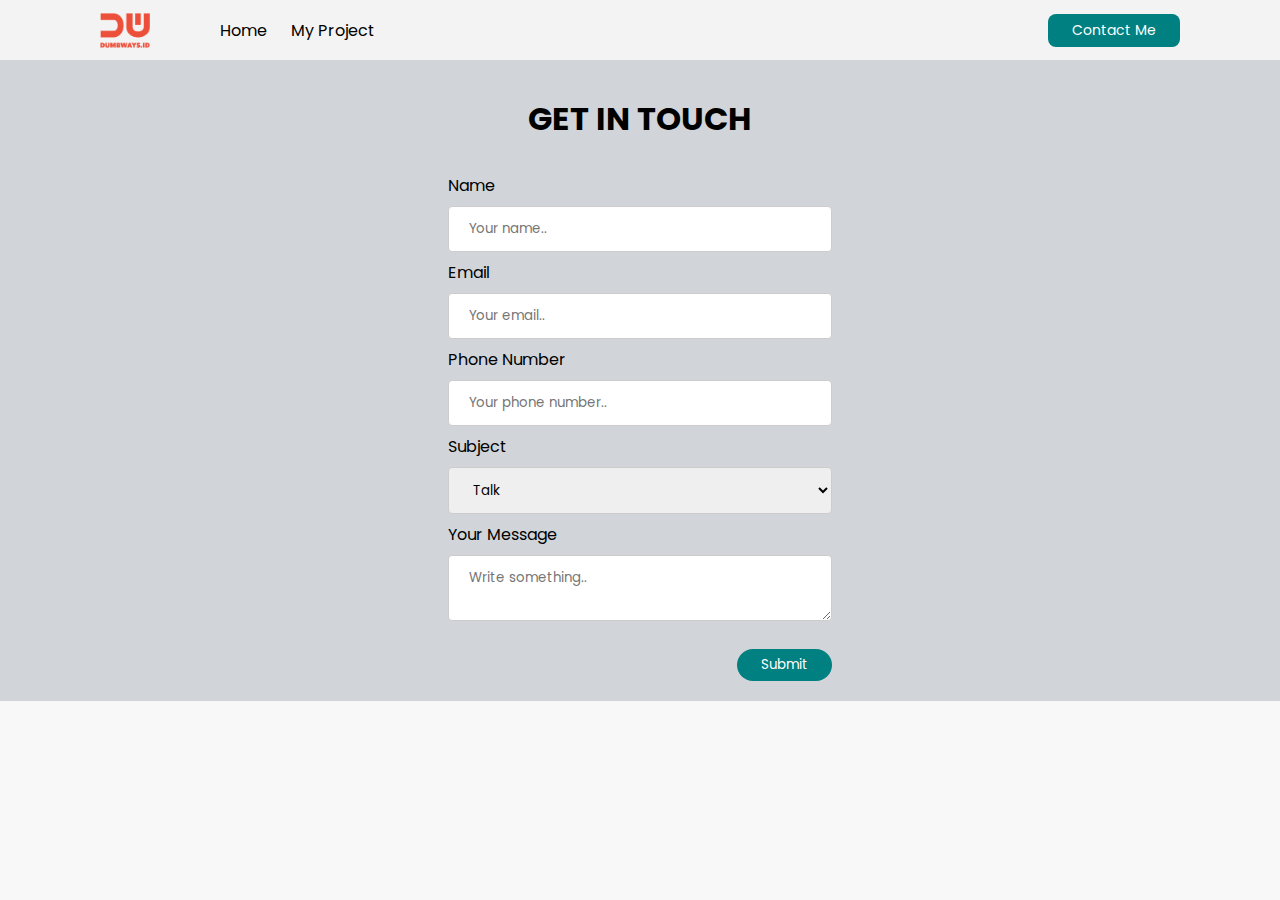
<file: contact.html>
<html>
  <head>
    <title>Personal Web - Andriyansyah</title>
    <link
      href="https://cdnjs.cloudflare.com/ajax/libs/font-awesome/5.13.0/css/all.min.css"
      rel="stylesheet"
    />
    <link rel="stylesheet" href="css/style.css" />
  </head>
  <body>
    <nav>
      <div class="left-side">
        <a href="index.html"
          ><img src="img/brand.png" alt="logo" width="50px" height="35px"
        /></a>
        <ul>
          <li><a href="index.html">Home</a></li>
          <li><a href="my-project.html">My Project</a></li>
        </ul>
      </div>
      <div class="right-side">
        <a class="btn-contact-me" href="contact.html">Contact Me</a>
      </div>
    </nav>
    <main class="container-contact">
      <h1 class="header">Get In Touch</h1>
      <form>
        <label for="name">Name</label>
        <input type="text" id="name" placeholder="Your name.." />

        <label for="email">Email</label>
        <input type="email" id="email" placeholder="Your email.." />

        <label for="phone">Phone Number</label>
        <input type="text" id="phone" placeholder="Your phone number.." />

        <label for="subject">Subject</label>
        <select id="subject" name="subject">
          <option value="talk">Talk</option>
          <option value="lets-colaboration">Let's Colaboration</option>
          <option value="create-project">Create Project</option>
        </select>

        <label for="message">Your Message</label>
        <textarea id="message" placeholder="Write something.."></textarea>
        <div class="btn-right">
          <button class="btn-submit" onclick="submitForm()" type="button">
            Submit
          </button>
        </div>
      </form>
    </main>
    <script src="js/main.js"></script>
  </body>
</html>
</file>
<file: css/style.css>
@import url("https://fonts.googleapis.com/css2?family=Poppins:ital,wght@0,100;0,200;0,300;0,400;0,500;0,600;0,700;0,800;0,900;1,100;1,200;1,300;1,400;1,500;1,600;1,700;1,800;1,900&display=swap");

* {
  padding: 0;
  margin: 0;
  font-family: "Poppins", sans-serif;
}

body {
  background-color: #f8f8f8;
}

nav {
  background-color: #f4f3f3;
  min-height: 60px;
  display: flex;
}

nav div {
  display: flex;
  align-items: center;
}

nav .left-side {
  flex: 50%;
  padding-left: 100px;
}

nav .right-side {
  flex: 50%;
  justify-content: flex-end;
  padding-right: 100px;
}

nav ul {
  list-style-type: none;
  margin-left: 50px;
}

nav ul li {
  display: inline;
  margin-left: 20px;
}

nav a {
  color: #000;
  text-decoration: none;
}

nav a.active {
  font-weight: 700;
}

form {
  width: 30%;
  margin: 0 auto;
}

.btn-contact-me {
  background-color: #008080;
  border-radius: 8px;
  color: #fff;
  font-size: 14px;
  padding: 6px 24px;
  border: none;
}
.btn-contact-me:hover {
  background-color: #005858;
  cursor: pointer;
  font-size: 14px;
}

.container {
  box-shadow: 0 2px 4px 0 rgba(0, 0, 0, 0.2);
  margin: 50px 100px;
  border-radius: 4px;
  padding: 50px 40px;
  display: flex;
  background-color: #fff;
}

/* Left */
.title {
  margin: 20px 0;
}
.header {
  margin: 15px 0;
}

.left-content {
  flex: 70%;
  margin-right: 40px;
}

.content {
  text-align: justify;
}

.btn-contact {
  background-color: #008080;
  border-radius: 24px;
  color: #fff;
  font-size: 16px;
  padding: 6px 30px;
  margin-top: 20px;
  margin-right: 20px;
  border: none;
}

.btn-contact:hover {
  background-color: #005858;
  cursor: pointer;
  font-size: 16px;
}

a {
  text-decoration: none;
  color: #000;
}

.social-media {
  margin-top: 40px;
}
.social-media a {
  margin-right: 20px;
}

/* Right */
.right-content {
  flex: 30%;
}

.card {
  text-align: center;
  box-shadow: 0 4px 8px 0 rgba(0, 0, 0, 0.2);
  width: 100%;
  margin-top: -18px;
  border-radius: 5px;
}

img.img-profile {
  border-radius: 5px 5px 0 0;
}

.card-body {
  padding: 16px 0;
}

/* contact */
.container-contact {
  padding-top: 20px;
  background-color: #d1d5d9;
}

.header {
  text-align: center;
  text-transform: uppercase;
  margin-bottom: 30px;
}

input[type="text"],
input[type="number"],
input[type="email"],
input[type="date"],
select,
textarea {
  width: 100%;
  padding: 12px 20px;
  margin: 8px 0;
  display: inline-block;
  border: 1px solid #ccc;
  border-radius: 4px;
  box-sizing: border-box;
}

.upload-image-group {
  border: none;
  background-color: rgb(241, 241, 241);
  padding: 8px 0px;
  width: 100%;
  border-radius: 6px;
  margin: 0px 0px 15px 0px;
  box-shadow: 0px 0px 10px rgb(158, 158, 158);
}

.container-checkbox {
  display: grid;
  grid-template-columns: auto auto;
  margin: 10px 0;
}

.file {
  display: flex;
  margin: 10px 0;
}

.file-input {
  text-align: center;
  border: 1px solid #e2e2e2;
  background-color: #eeeeee;
  border-top-left-radius: 4px;
  border-bottom-left-radius: 4px;
  padding: 8px 20px;
}

input[type="file"]::file-selector-button {
  border: none;
  display: none;
}

input[type="file"] {
  width: 100%;
  padding: 8px 90px;
  border: 1px solid #e2e2e2;
  background-color: #ffffff;
  border-top-right-radius: 4px;
  border-bottom-right-radius: 4px;
  cursor: pointer;
}

.attachment {
  position: absolute;
  padding-top: 12px;
  margin-left: 420px;
}
.btn-right {
  display: flex;
  justify-content: right;
}
.btn-submit {
  background-color: #008080;
  color: white;
  padding: 6px 24px;
  border: none;
  margin: 20px 0;
  border-radius: 20px;
  cursor: pointer;
}

.btn-submit:hover {
  background-color: #d42a0d;
}

/* My Project */
.date {
  display: flex;
  width: auto;
}
.date .start-date {
  flex: 50%;
  padding-right: 5px;
}

.date .end-date {
  flex: 50%;
  padding-left: 5px;
}

.start-date label {
  display: block;
}

.end-date label {
  display: block;
}

/* Project */
.project-post {
  background: #f6f6f6;
  padding: 5vh 5vw;
}

.project-post h1 {
  text-align: center;
}
.project-post .grid-container {
  display: grid;
  grid-template-columns: auto auto auto;
  width: 78vw;
}
.project-post .grid-item {
  margin: 1vh 1vw;
  background: #fdfdfd;
  width: 26vw;
  display: flex;
  flex-direction: column;
  padding: 2vh 1vw;
  text-align: justify;
}

.project-post .grid-item p {
  overflow: hidden;
  display: -webkit-box;
  -webkit-line-clamp: 3;
  -webkit-box-orient: vertical;
}
.project-post .grid-item img {
  width: 100%;
  height: 33vh;
  border-radius: 5px;
}

.project-post .title h2 {
  margin-bottom: 0px;
}

.project-post .title p {
  margin-top: 0px;
  color: #8f8b8b;
}

.tech-icon,
.tech-icon img,
.project-post .tech-icon img {
  height: 30px;
  width: auto;
  margin-right: 10px;
}

.project-post .tech-icon {
  display: inline-block;
  margin: 10px 5px;
}

.project-post .btn-group {
  display: grid;
  grid-template-columns: auto auto;
}

.project-post .btn-edit,
.btn-delete {
  background-color: #000;
  color: white;
  padding: 6px 0;
  border: none;
  margin: 20px 4px;
  cursor: pointer;
}

/* Project Detail */

.detail-project {
  padding: 0 80px;
  background-color: #e3e7eb;
}

.detail-project .project {
  display: flex;
}

h2.sub-title {
  font-size: 24px;
  margin-bottom: 10px;
}

.project .duration {
  margin-bottom: 15px;
}

.detail-project .project .item {
  margin-left: 50px;
}

.detail-project .project .item i {
  font-size: 20px;
  padding-right: 15px;
  margin-top: 10px;
}

.detail-project .image-project {
  width: 55vw;
}

.detail-project .project-description {
  padding: 40px 0;
}
</file>
